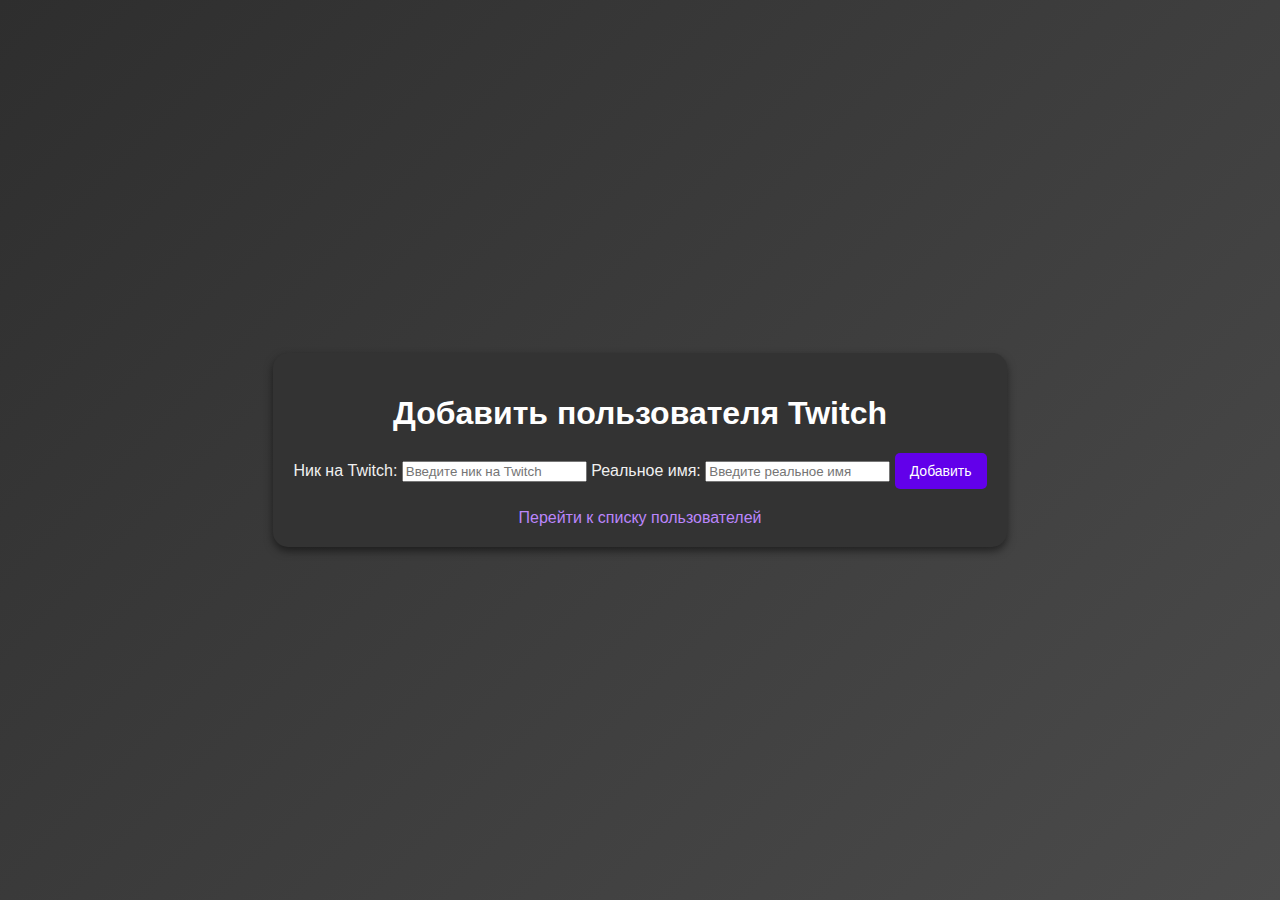
<file: index.html>
<!DOCTYPE html>
<html lang="en">
  <head>
    <meta charset="UTF-8" />
    <meta name="viewport" content="width=device-width, initial-scale=1.0" />
    <title>Добавить пользователя Twitch</title>
    <link rel="stylesheet" href="style.css" />
  </head>
  <body>
    <div class="container">
      <h1>Добавить пользователя Twitch</h1>
      <form id="userForm">
        <label for="nickname">Ник на Twitch:</label>
        <input
          type="text"
          id="nickname"
          placeholder="Введите ник на Twitch"
          required
        />
        <label for="realname">Реальное имя:</label>
        <input
          type="text"
          id="realname"
          placeholder="Введите реальное имя"
          required
        />
        <button type="button" id="addUserBtn">Добавить</button>
      </form>
      <div id="confirmationButtons" style="display: none">
        <button type="button" id="confirmBtn">Все верно</button>
        <button type="button" id="editBtn">Изменить</button>
      </div>
      <a href="list.html">Перейти к списку пользователей</a>
    </div>

    <script src="app.js"></script>
  </body>
</html>
</file>
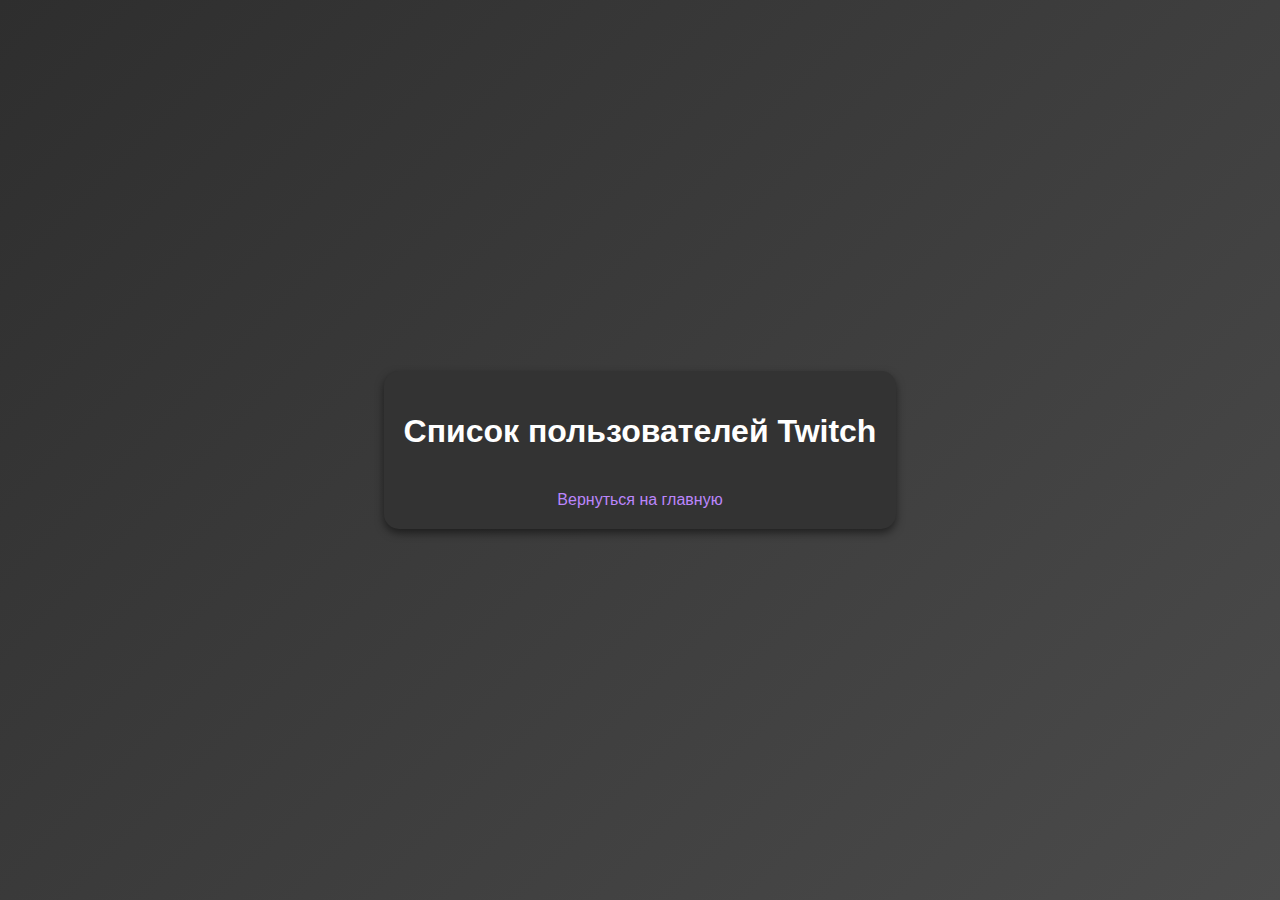
<file: list.html>
<!DOCTYPE html>
<html lang="ru">
  <head>
    <meta charset="UTF-8" />
    <meta name="viewport" content="width=device-width, initial-scale=1.0" />
    <title>Список пользователей Twitch</title>
    <link rel="stylesheet" href="style.css" />
  </head>
  <body>
    <div class="container">
      <h1>Список пользователей Twitch</h1>
      <ul id="userList"></ul>
      <a href="index.html">Вернуться на главную</a>
    </div>

    <!-- Модальное окно для удаления -->
    <div id="deleteModal" class="modal" style="display: none">
      <div class="modal-content">
        <p>Введите пароль для удаления пользователя:</p>
        <input
          type="password"
          id="deletePassword"
          placeholder="Введите пароль"
        />
        <button id="deleteConfirmBtn">Подтвердить удаление</button>
        <button id="deleteCancelBtn">Отмена</button>
      </div>
    </div>

    <script src="app.js"></script>
  </body>
</html>
</file>
<file: style.css>
/* Основные стили для контейнера и фона */
body {
  font-family: Arial, sans-serif;
  background: linear-gradient(135deg, #2e2e2e, #4b4b4b);
  color: #f0f0f0;
  display: flex;
  justify-content: center;
  align-items: center;
  height: 100vh;
  margin: 0;
}

.container {
  background-color: #333;
  padding: 20px;
  border-radius: 15px;
  box-shadow: 0 4px 8px rgba(0, 0, 0, 0.5);
  text-align: center;
}

h1 {
  color: #ffffff;
}

ul {
  list-style-type: none;
  padding: 0;
}

li {
  margin: 10px 0;
  padding: 10px;
  background-color: #444;
  border-radius: 10px;
  box-shadow: 0 2px 4px rgba(0, 0, 0, 0.3);
  display: flex;
  justify-content: space-between;
  align-items: center;
  color: #ffffff;
}

/* Стиль для кнопок */
button {
  background-color: #6200ea;
  border: none;
  color: #fff;
  padding: 10px 15px;
  border-radius: 5px;
  cursor: pointer;
  font-size: 14px;
  transition: background-color 0.3s ease;
}

button:hover {
  background-color: #3700b3;
}

/* Ссылка для возвращения */
a {
  color: #bb86fc;
  text-decoration: none;
  margin-top: 20px;
  display: inline-block;
}

a:hover {
  text-decoration: underline;
}

/* Стили для модального окна */
.modal {
  position: fixed;
  top: 50%;
  left: 50%;
  transform: translate(-50%, -50%);
  background-color: #333;
  border-radius: 10px;
  box-shadow: 0 4px 8px rgba(0, 0, 0, 0.5);
  padding: 20px;
  width: 300px;
  display: none;
  z-index: 1000;
}

.modal-content {
  color: #f0f0f0;
}

input[type="password"] {
  width: 100%;
  padding: 10px;
  margin: 10px 0;
  border-radius: 5px;
  border: none;
  background-color: #555;
  color: #fff;
}

input[type="password"]::placeholder {
  color: #bbb;
}

/* Кнопки в модальном окне */
#deleteConfirmBtn,
#deleteCancelBtn {
  width: 100%;
  margin: 5px 0;
}

/* Дополнительные стили для модального окна */
#deleteConfirmBtn {
  background-color: #03dac6;
}

#deleteConfirmBtn:hover {
  background-color: #018786;
}

#deleteCancelBtn {
  background-color: #bb86fc;
}

#deleteCancelBtn:hover {
  background-color: #6200ea;
}

/* Всплывающее сообщение */
.notification {
  display: none;
  position: fixed;
  bottom: 20px;
  right: 20px;
  background-color: #6c63ff;
  color: white;
  padding: 15px;
  border-radius: 10px;
  box-shadow: 0 4px 8px rgba(0, 0, 0, 0.2);
  z-index: 1000;
  max-width: 300px;
  text-align: center;
}

/* Всплывающее сообщение */
.notification {
  display: none;
  position: fixed;
  bottom: 20px;
  right: 20px;
  background-color: #6c63ff;
  color: white;
  padding: 15px;
  border-radius: 10px;
  box-shadow: 0 4px 8px rgba(0, 0, 0, 0.2);
  z-index: 1000;
  max-width: 300px;
  text-align: center;
}

.notification p {
  margin: 0;
  padding: 0;
  font-size: 16px;
}

.notification button {
  background-color: #574bff;
  border: none;
  color: white;
  padding: 5px 10px;
  margin-top: 10px;
  border-radius: 5px;
  cursor: pointer;
}

.notification button:hover {
  background-color: #3e37cc;
}
</file>
